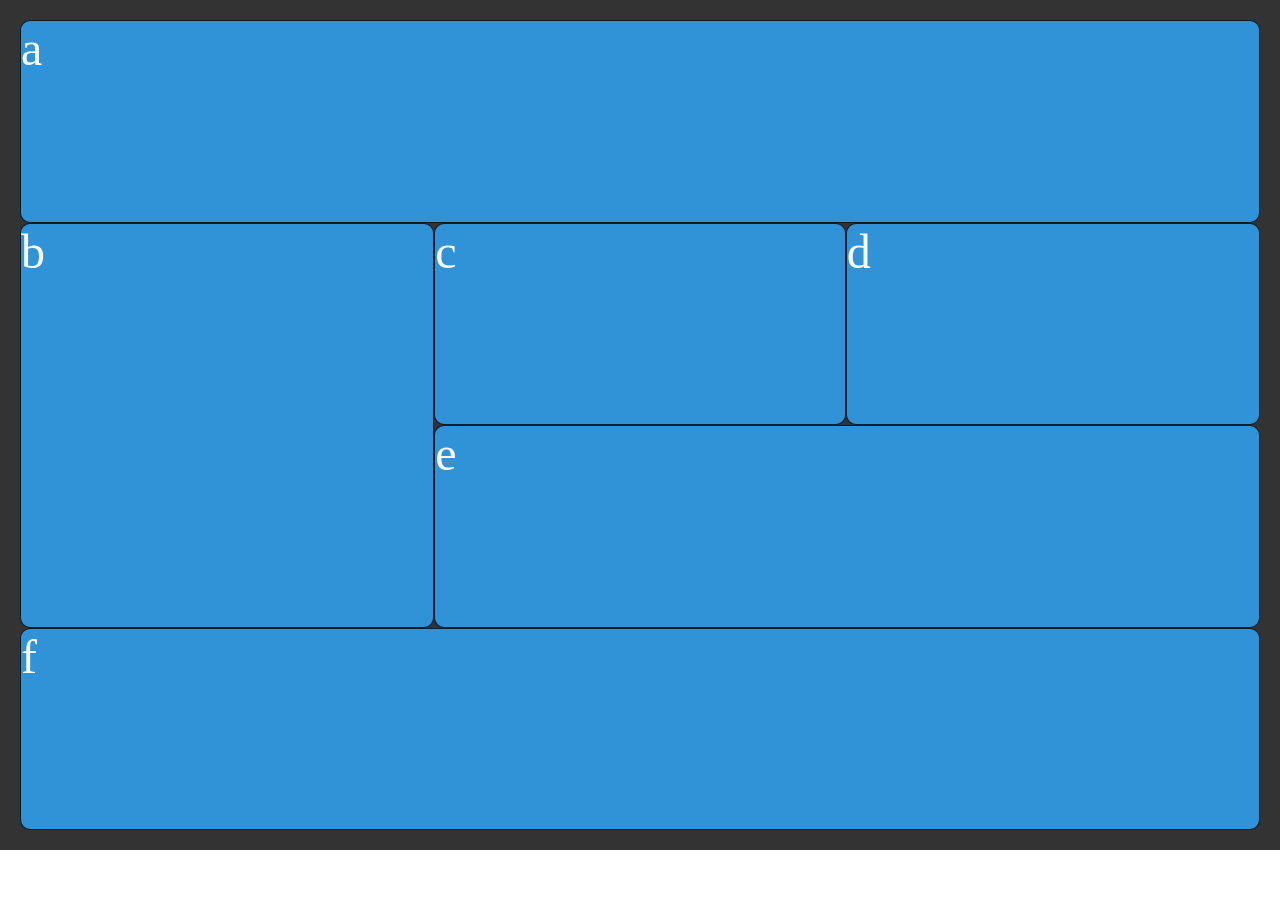
<file: START-CODE/EX-1/index.html>
<!DOCTYPE html>
<html lang="en">
<head>
    <meta charset="UTF-8">
    <meta name="viewport" content="width=device-width, initial-scale=1.0">
    <title>Grid</title>
    <link rel="stylesheet" href="style.css">
</head>
<body>
    <div class="wrapper">
        <div class="item a">a</div>
        <div class="item b">b</div>
        <div class="item c">c</div>  
        <div class="item d">d</div>
        <div class="item e">e</div>
        <div class="item f">f</div>  
      </div>
</body>
</html>
</file>
<file: START-CODE/EX-1/style.css>
/* Styling only */
body {
  margin: 0;
}

.wrapper {
  background-color: #333333;
  color: #444;
  padding: 20px;

  height: 90vh;
}

.item {
  background-color: #3092d7;
  color: #fff;
  border-radius: 10px;
  border: 1px solid rgba(0, 0, 0, 0.8);
  font-size: 3em;
    display: grid;
    grid-template-columns: auto auto auto;
    grid-template-rows: auto auto  auto auto ;
    

}  

/* Layouting only  (your work)*/
.wrapper{
  display: grid;
}

.item.a{
  grid-column: 1/4 ;
  grid-row: 1/2;
}

.item.b{
  grid-column: 1/2;
  grid-row: 2/4;
}
.item.c{
  grid-column: 2/3 ;
  grid-row: 2/3;
}

.item.d{
  grid-column: 3/4 ;
  grid-row: 2/3;
}
.item.e{
  grid-column:2/4 ;
  grid-row: 3/4;
}
.item.f{
  grid-column: 1/4 ;
  grid-row: 4/5;
}
</file>
